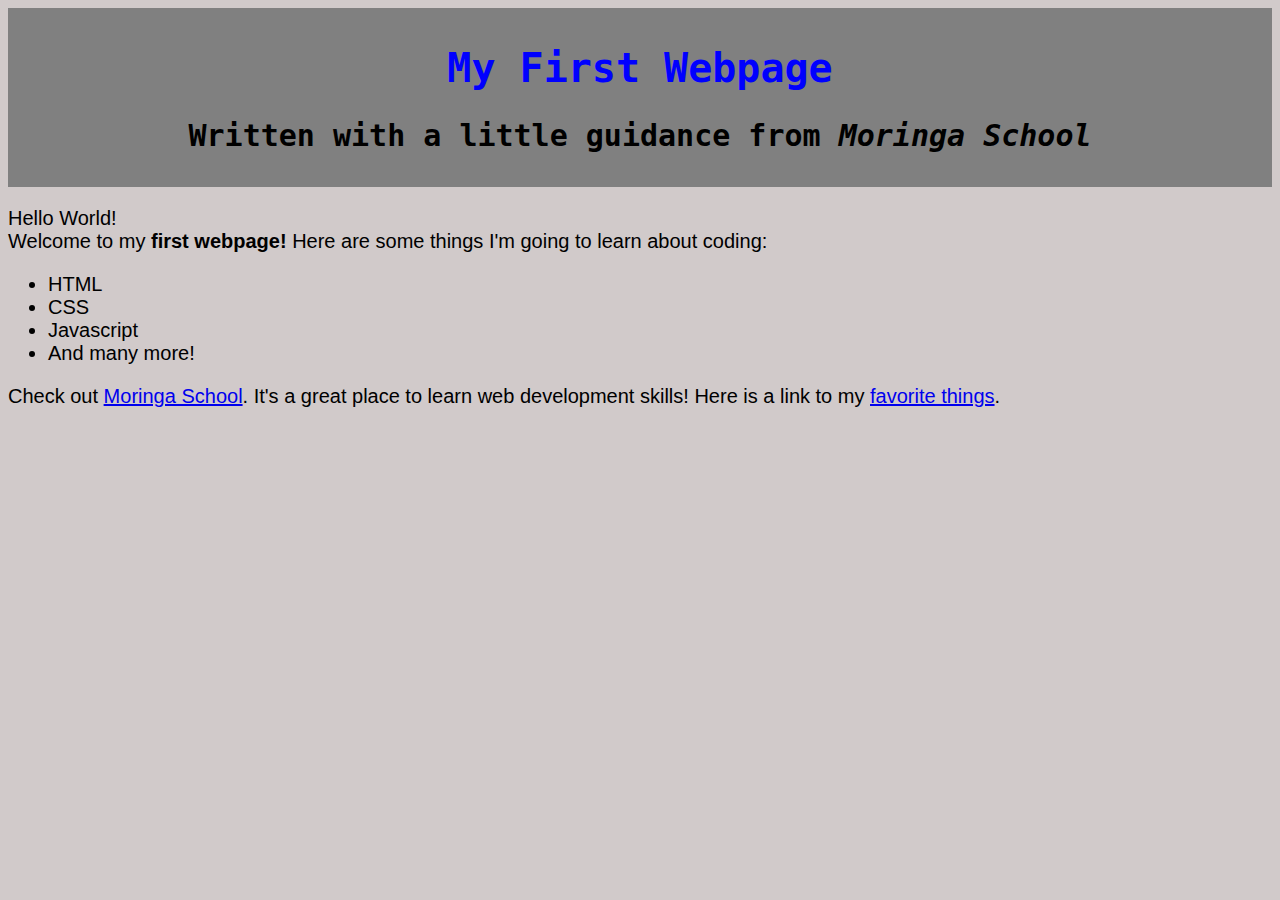
<file: index.html>
<!DOCTYPE html>
<html>
    <head>
        <title>My first webpage!</title>
        <link href="css/first.css" rel="stylesheet" type="text/css">
    </head>
    <body>
        <header>
        <h1>My First Webpage</h1>
        <h2>Written with a little guidance from <em>Moringa School</em></h2>
        </header>
        <p>
        Hello World! <br> Welcome to my <strong>first webpage!</strong>
       
        Here are some things I'm going to learn about coding:
        <ul>
            <li>HTML</li>
            <li>CSS</li>
            <li>Javascript</li>
            <li>And many more!</li>
        </ul>
        </p>
        <p>
        Check out <a href="http://moringaschool.com/">Moringa School</a>.
        It's a great place to learn web development skills!
        
        Here is a link to my <a href="favorites.html">favorite things</a>.
    </p>
   
    </body>
</html>
</file>
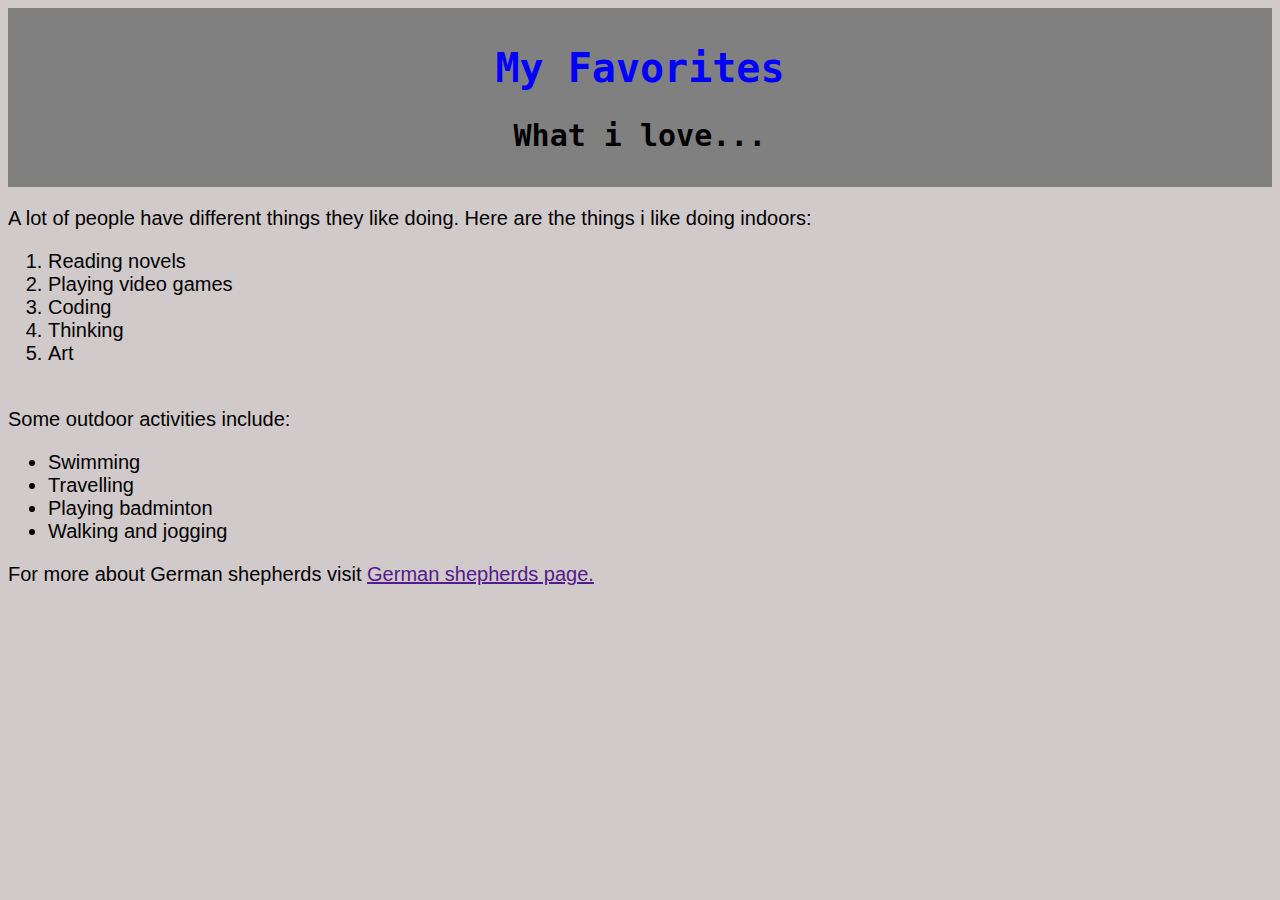
<file: favorites.html>
<!DOCTYPE html>
<html>
    <head>
        <title>My favorite things.</title>
        <link rel="stylesheet" href="css/first.css" type="text/css">
    </head>
    <body>
        <header>
        <h1>My Favorites</h1>
        <h2>What i love...</h2>
        </header>

        <p>A lot of people have different things they like doing.
            Here are the things i like doing indoors:
            <ol>
                <li>Reading novels</li>
                <li>Playing video games</li>
                <li>Coding</li>
                <li>Thinking</li>
                <li>Art</li>
            </ol>
            <br>Some outdoor activities include:
            <ul>
                <li>Swimming</li>
                <li>Travelling</li>
                <li>Playing badminton</li>
                <li>Walking and jogging</li>
            </ul>
        </p>
        <p>
        For more about German shepherds visit <a href="">German shepherds page.</a>
        </p>

    </body>
</html>
</file>
<file: css/first.css>
header {
    background-color: grey;
    margin: auto;
    width: auto;
    padding: 10px;
    text-align: center;
    font-family: monospace;
}
h1 {
    font-weight: 900;
    color: blue;
    font-size: 40px;
}
body {
    background-color: rgb(209, 202, 202);
    font-family: sans-serif;
    font-size: 20px;
}
</file>
